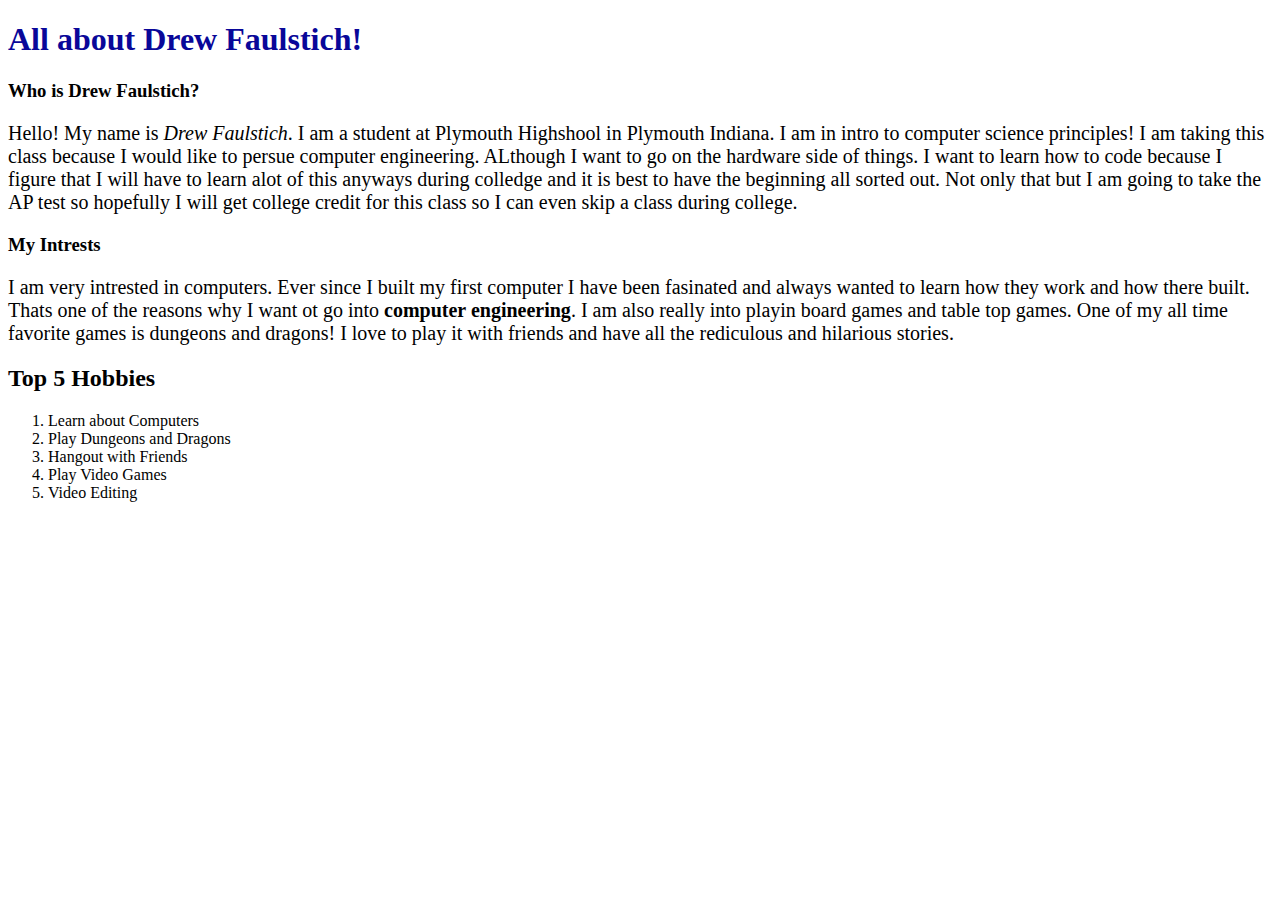
<file: Index.html>
<!DOCTYPE html>
<html>
    <head>
        <link rel="Icon" href="FavIcon.png" type="image/gif" sizes="16x16">
        <title> All about me! </title>
        <style>


            h1 {color:rgb(9, 7, 153);}
            p {font-size: 20px;}
            body {
                background-image: 
                background-image: url("rangersrelea.jpg")
                }
            body { 
                background-repeat: no-repeat;
                }
            


        </style>
    </head>

    <meta charset="UTF-8">

    <body> 
        <h1>All about Drew Faulstich!</h1>
        <h3> Who is Drew Faulstich?</h3>
        <p>Hello! My name is <em>Drew Faulstich</em>. I am a student at Plymouth Highshool in Plymouth Indiana. I am in intro to computer science principles! I am taking this class because I would like to persue computer engineering. ALthough I want to go on the hardware side of things. I want to learn how to code because I figure that I will have to learn alot of this anyways during colledge and it is best to have the beginning all sorted out. Not only that but I am going to take the AP test so hopefully I will get college credit for this class so I can even skip a class during college. </p>
        <h3>My Intrests</h3>

        <p> I am very intrested in computers. Ever since I built my first computer I have been fasinated and always wanted to learn how they work and how there built. Thats one of the reasons why I want ot go into <strong>computer engineering</strong>. I am also really into playin board games and table top games. One of my all time favorite games is dungeons and dragons! I love to play it with friends and have all the rediculous and hilarious stories.  </p>

        <h2>Top 5 Hobbies</h2>
        <ol>
        <li>Learn about Computers</li>
        <li>Play Dungeons and Dragons</li>
        <li>Hangout with Friends</li>
        <li>Play Video Games</li>
        <li>Video Editing</li>
        
        
        </ol>

        </ul>
    </body>
</html>
</file>
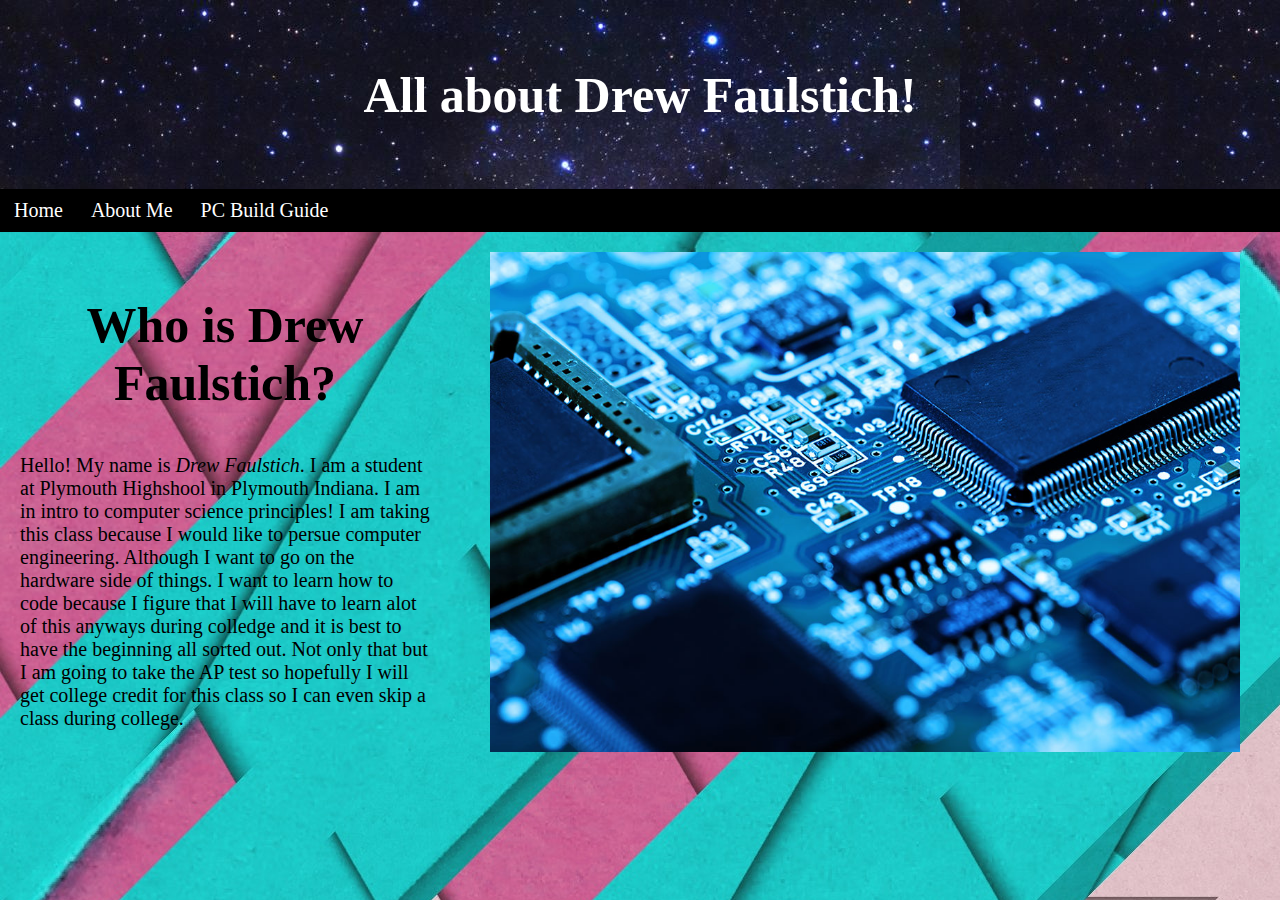
<file: index.html>
<!DOCTYPE html>
<html>
    <head>
        <link rel="Icon" href="FavIcon.png" type="image/gif" sizes="16x16">
        <title> All about me! </title>
        <link rel="stylesheet" type="text/css" href="stylesheet.css">

        <!-- Gives the computer image a width and padding.--> 
        <style>
            #COMPUTER_CHIP {
                width: 750px;
                padding: 20px 20px;
            }
        </style>

    </head>

    <meta charset="UTF-8">
    <!-- Title bar name. --> 
    <body> 
        <div class=title_bar>
            <h1>All about Drew Faulstich!</h1>
        </div>
       
        <!-- Navigation bar names and links. --> 
            <div class="navi_bar">
                <div class="navi_links">
            <a href="index.html" calss="active">Home</a>
            <a href="about.html">About Me</a>
            <a href="PC_Guide.html">PC Build Guide</a>
                </div>
            </div>
            <!-- Added a row and column that is 40% of the width. --> 
            <div class="row">
                <div class="column40">
                    <h2> Who is Drew Faulstich?</h3>
        
                    <!-- The paragraph below has the animation behind it that is why it is in the <div> section.-->
        
                    <p>Hello! My name is <em>Drew Faulstich</em>. I am a student at Plymouth Highshool in Plymouth Indiana. I am in intro to computer science principles! I am taking this class because I would like to persue computer engineering. Although I want to go on the hardware side of things. I want to learn how to code because I figure that I will have to learn alot of this anyways during colledge and it is best to have the beginning all sorted out. Not only that but I am going to take the AP test so hopefully I will get college credit for this class so I can even skip a class during college. </p>
                </div>
                <!-- Made the computer image take up 60% of the page. --> 
                <div class="column60">
            <img id="COMPUTER_CHIP" src="feature-program-computer-engineering.jpg">
        </div>
        <!-- All Things below this need to have the class="Below" because of the formating I used. Instead of using layout of css I used height and width along with changing the position, making it realitive to what I put.-->
        </div>
        
    </body>
</html>
</file>
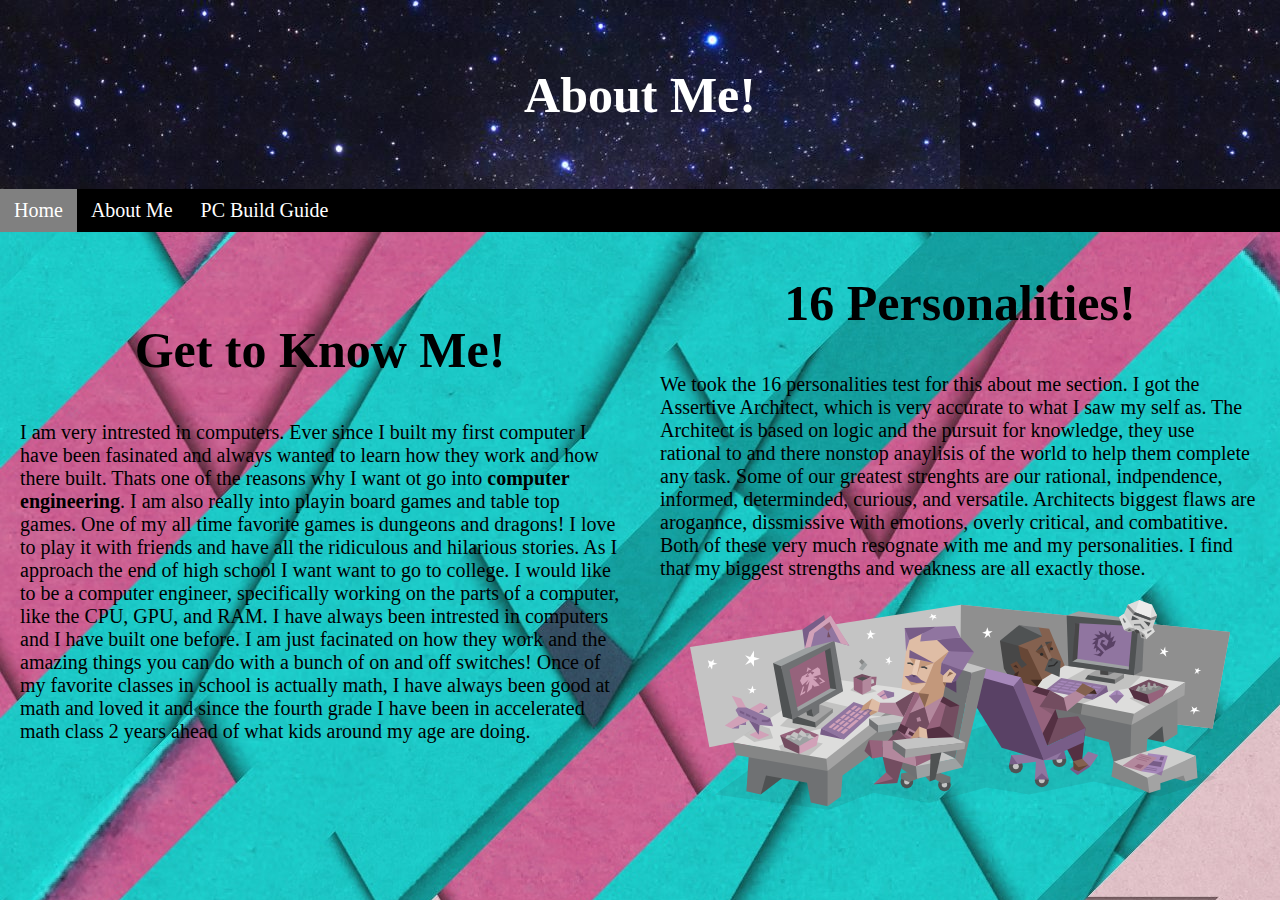
<file: about.html>
<!DOCTYPE html>
<html>
    <head>
        <link rel="Icon" href="FavIcon.png" type="image/gif" sizes="16x16">
        <title> All about me! </title>
        <link rel="stylesheet" type="text/css" href="stylesheet.css">
       
    </head>
<body>
    <div class=title_bar>
        <h1>About Me!</h1>
    </div>
   
    <!-- Just navi bar names and stuff.--> 
        <div class="navi_bar">
            <div class="navi_links">
        <a href="index.html" class="active">Home</a>
        <a href="about.html">About Me</a>
        <a href="PC_Guide.html">PC Build Guide</a>
            </div>
        </div>
        <!-- This gave the row and column 50% of the space.--> 
    <div class="row">
        <div class="column50">
            <h2> <strong> Get to Know Me!</strong></h2>
            <p> I am very intrested in computers. Ever since I built my first computer I have been fasinated and always wanted to learn how they work and how there built. Thats one of the reasons why I want ot go into <strong>computer engineering</strong>. I am also really into playin board games and table top games. One of my all time favorite games is dungeons and dragons! I love to play it with friends and have all the ridiculous and hilarious stories. As I approach the end of high school I want want to go to college. I would like to be a computer engineer, specifically working on the parts of a computer, like the CPU, GPU, and RAM. I have always been intrested in computers and I have built one before. I am just facinated on how they work and the amazing things you can do with a bunch of on and off switches! Once of my favorite classes in school is actually math, I have always been good at math and loved it and since the fourth grade I have been in accelerated math class 2 years ahead of what kids around my age are doing.   </p>
        </div>
        <!-- Gives the 16 personalities 50% of the page.--> 
        <div class="column50">
            <h2> <strong>16 Personalities!</strong></h2>
            <p>We took the 16 personalities test for this about me section. I got the Assertive Architect, which is very accurate to what I saw my self as. The Architect is based on logic and the pursuit for knowledge, they use rational to and there nonstop anaylisis of the world to help them complete any task. Some of our greatest strenghts are our rational, indpendence, informed, determinded, curious, and versatile. Architects biggest flaws are arogannce, dissmissive with emotions, overly critical, and combatitive. Both of these very much resognate with me and my personalities. I find that my biggest strengths and weakness are all exactly those. </p>
            <img src="16Personalities.svg">
        </div>
    </div>
</body>
</file>
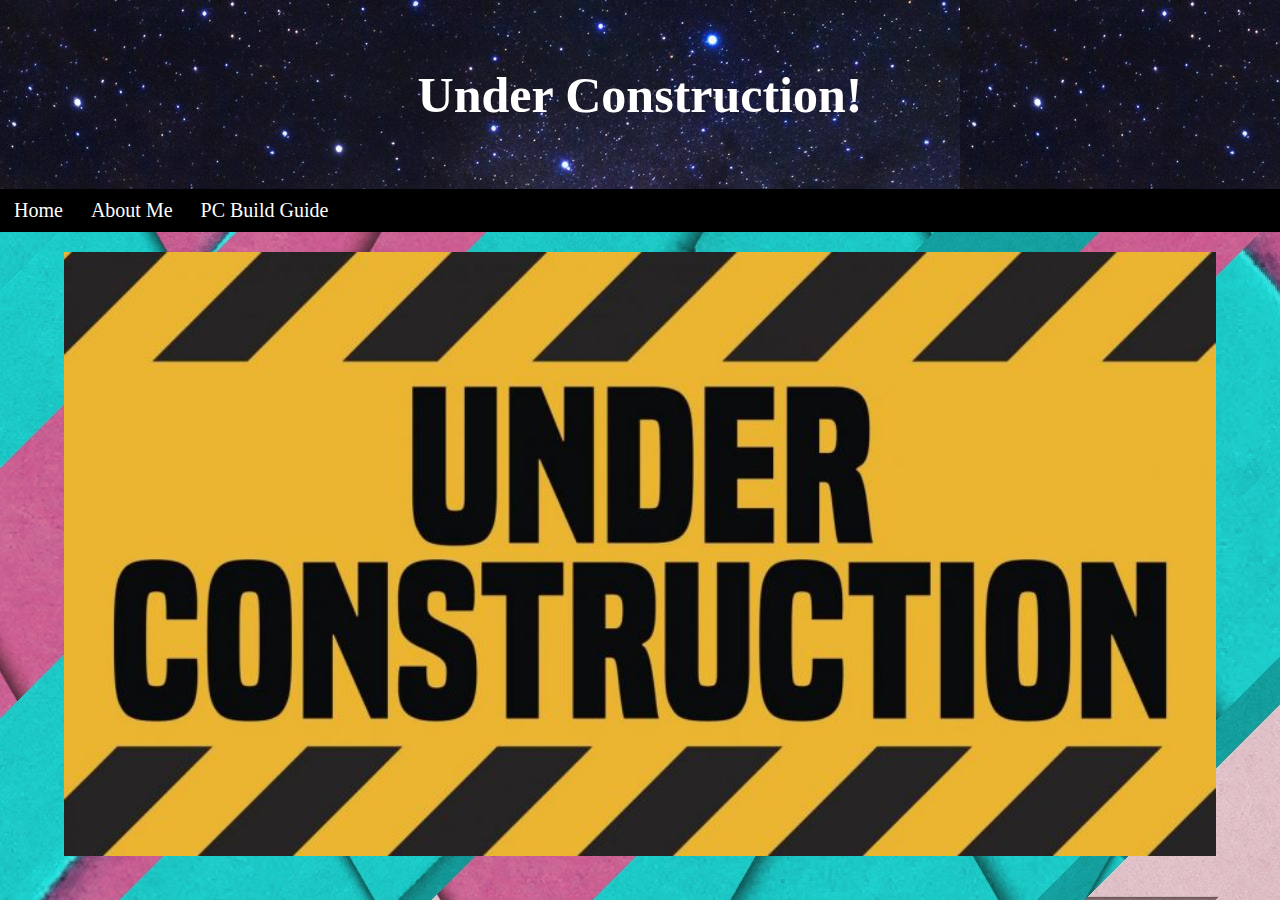
<file: PC_Guide.html>
<!DOCTYPE html>
<html>
    <head>
        <link rel="Icon" href="FavIcon.png" type="image/gif" sizes="16x16">
        <title> PC Build Guide </title>
        <link rel="stylesheet" type="text/css" href="stylesheet.css">

        <!-- This gives the image some padding.--> 
        <style>
            #Underconstruction {
                padding: 20px 20px;
            }
        </style>

    </head>

    
    <meta charset="UTF-8">

    <!-- This makes the title under construction.--> 
    <body> 
        <div class=title_bar>
            <h1>Under Construction!</h1>
        </div>
       
        <!-- Just title bar stuff.--> 
            <div class="navi_bar">
                <div class="navi_links">
            <a href="index.html" calss="active">Home</a>
            <a href="about.html">About Me</a>
            <a href="PC_Guide.html">PC Build Guide</a>
                </div>
            </div>
            <!-- This is the undercontruction image.--> 
            <img id="Underconstruction" src="underconstruction-900x472.jpg">
        
    </body>
</html>
</file>
<file: stylesheet.css>
/* This makes all of the text go all the way left to the page */
body {
  margin: 0px;
}

/* This is the div tag for the title bar. Making it have a space background. it aligns the text senter and makes the border black. It also gives it a bit of padding left and right.*/
.title_bar {
  background-image: url("Space.jpg");
  margin: auto;
  padding: 2.5% 0;
  text-align: center;
  font-size: 25px;
  border-color: black;
  border: 30px; 
}

/* This is the navigation bar div tag. Making its background block black and overflow hidden. */
.navi_bar { 
  background-color: rgb(0, 0, 0);
  display: block;
  overflow: hidden;
}

/* This is the div tag meant for inside the navigation bar. This makes the width of the text to fill to 100% of the screen.*/
.navi_links{
  width: 100%;
  overflow: hidden; 
}

/* This makes the naviation bar align the text center and give the text decoration none (making it have no underline.) it will float to the left, so the words align from the left side to the right. It gives the text wich color and 20px font size. It also gives it some padding up and down.*/
.navi_bar a{
  display: block;
  text-align: center;
  text-decoration: none;
  font-size: 20px;
  float: left;
  padding: 10px 14px;
  color: white;
}

/* This makes it so that the place we hover over inverts the text color and background color of the navigation bar. */
.navi_links a:hover{
  background-color:white;
  color: black;
  
}

/* This doesn't really work, but I also didn't really like it anyways. It is supposed to make the page your own navi bar to change colors. */
.active {
  background-color: gray;
  color: blue;
}

/* This creates the rows that the columns will fall into so we can change the layout of our page. */
.row {
  display: flex;
}

 /*This is column that takes up 40% of the screen. Gives us some padding. */           
.column40{
  flex: 4;
  padding: 0px 20px;
  margin: auto;
}

 /*This is column that takes up 50% of the screen. Gives us some padding. */  
.column50{
  flex: 5;
  padding: 0px 20px;
  margin: auto;
}

 /*This is column that takes up 60% of the screen. Gives us some padding. */  
.column60{
  flex: 6;
  padding: 0px 20px;
  margin: auto;
}

 /*This is column that takes up 100% of the screen. Gives us some padding. */  
.column100{
  flex: 10;
  padding: 0px 20px;
  margin: auto;
}

 /* This gives all our images a display width and a minimum display width of 500px.*/  
img { 
display: block;
width: 90%; 
min-width: 500px;
margin: auto;}


            /* I set the all h1's to be the color white. */
            h1 {color:rgb(255, 255, 255);}
            h2 {font-size: 50px;
            text-align: center;
            }
            /* I set the font size to 20px so I can fit my stext in smaller spaces. */
            p {font-size: 20px;}
            /* I set the background to what ever that is. I also set it not to repeat so that the image doens't show up more than one time as the background. */
            body { 
                background-repeat: no-repeat;
                background-image: url("pexels-anni-roenkae-2457317.jpg")
                }
</file>
